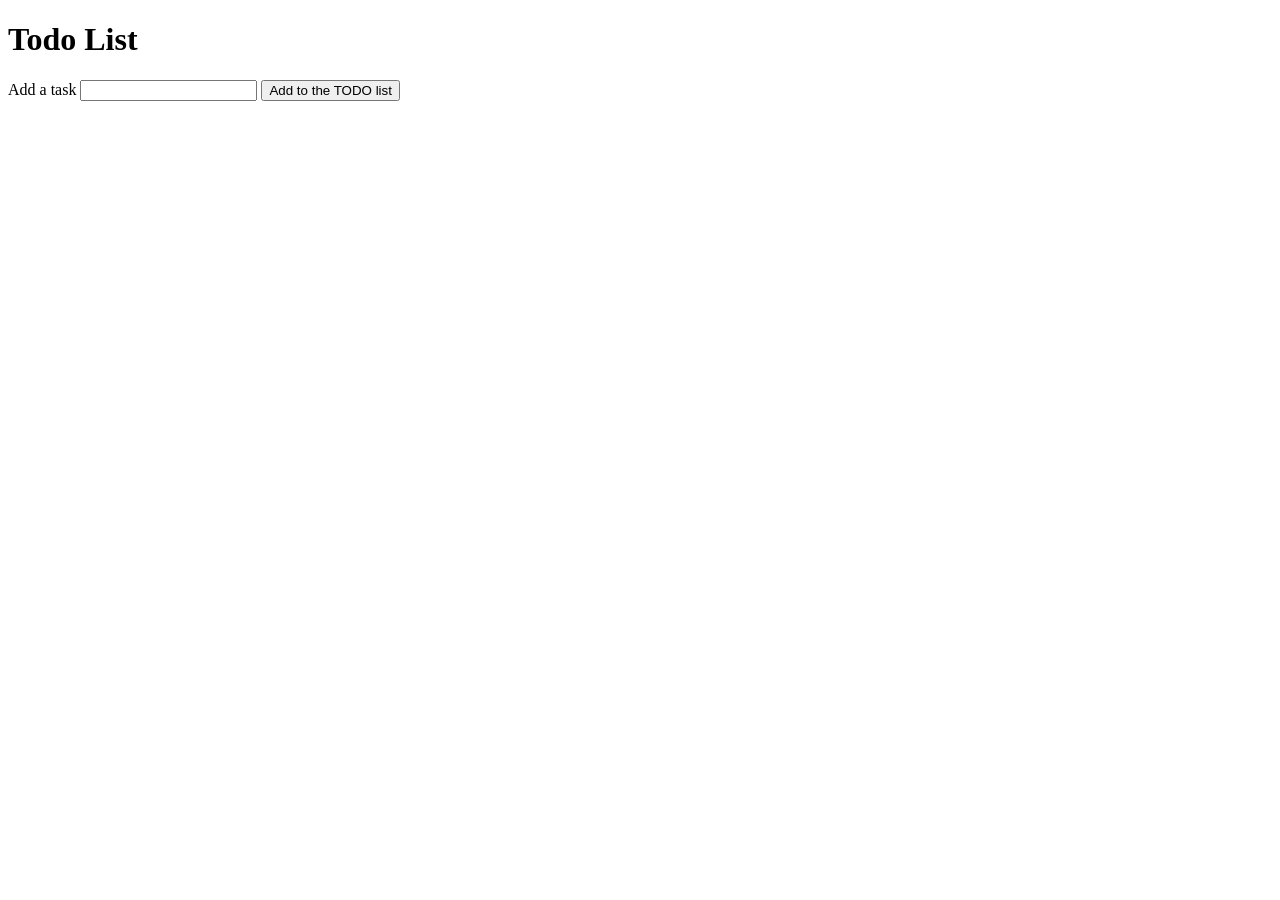
<file: exercises/01-todo/index.html>
<!doctype html>
<html lang="en">
  <head>
    <meta charset="UTF-8" />
    <meta name="viewport" content="width=device-width, initial-scale=1.0" />
    <title>Todo List</title>
    <link rel="stylesheet" href="style.css" />
    <script src="index.js" defer></script>
  </head>
  <body>
    <h1>Todo List</h1>
    <main id="app">
      <form class="todo-form">
        <label for="add-task" class="todo-label">Add a task</label>
        <input id="add-task" class="todo-input" type="text" />
        <p id="todo-error" class="error" hidden>You must enter a valid text</p>
        <button class="todo-submit" type="submit">Add to the TODO list</button>
      </form>
      <ul class="todo-unordered-list"></ul>
    </main>
  </body>
</html>
</file>
<file: exercises/01-todo/style.css>
.error {
  color: red;
}

.todo-unordered-list {
  display: grid;
  gap: 1rem;
}

.list-container {
  display: flex;
  padding: 1rem;
  background-color: lightblue;
  border-radius: 0.3rem;
  justify-content: space-between;
}

.label-container {
  background-color: beige;
  padding: 0 1rem;
  border-radius: 0.3rem;
}

.done {
  background-color: lightgreen;
}
</file>
